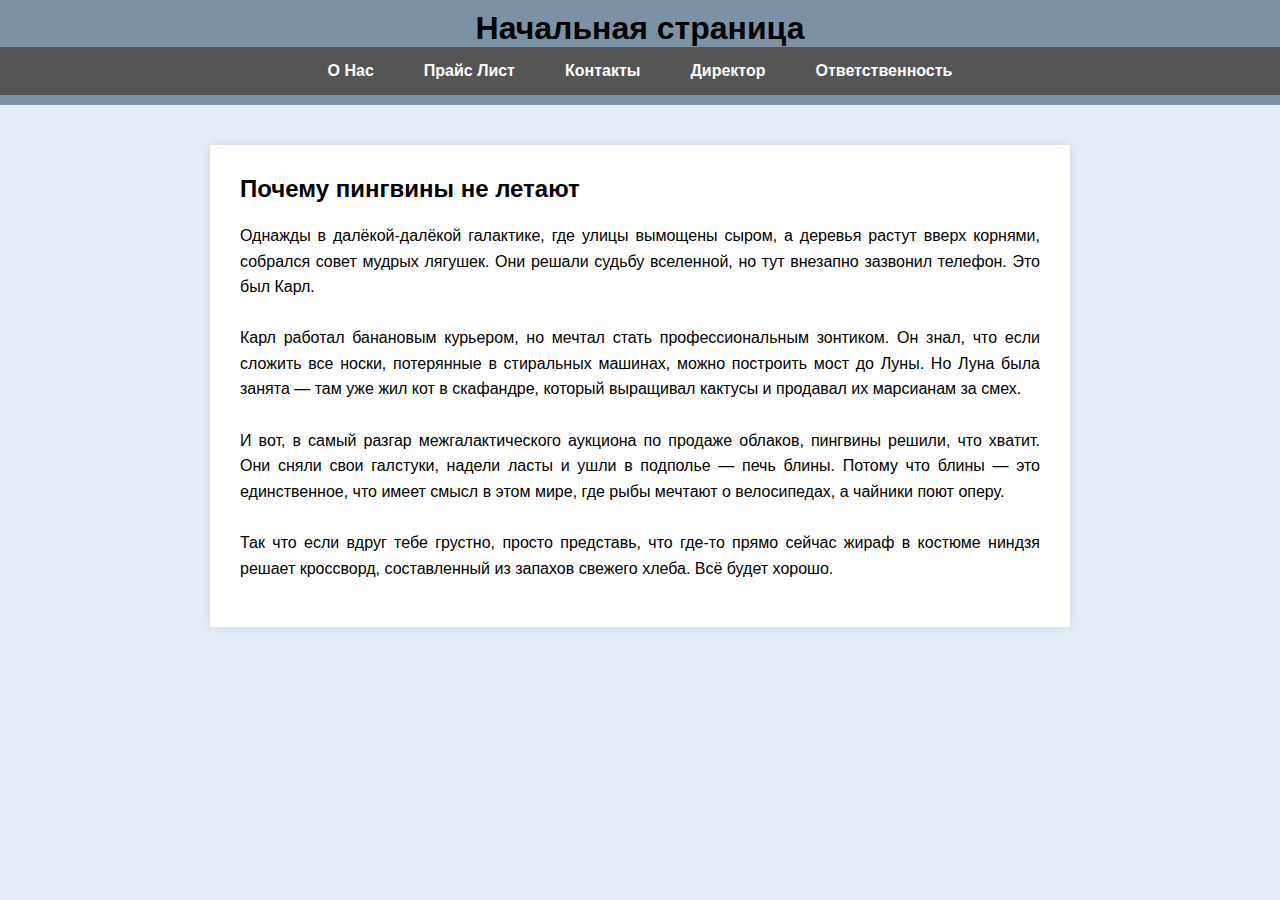
<file: 4 лаба/index.html>
<!DOCTYPE html>
<html lang="ru">
<head>
  <meta charset="UTF-8">
  <title>Начальная страница</title>
  <link rel="stylesheet" href="style.css">
</head>
<body>
<header>
  <h1>Начальная страница</h1>
  <nav class="menu">
    <ul class="menu-list">
      <li><a href="#">О Нас</a></li>
      <li><a href="#">Прайс Лист</a></li>
      <li class="submenu">
        <a href="#">Контакты</a>
        <ul class="dropdown">
          <li><a href="#">Где мы находимся</a></li>
          <li><a href="#">Юридический адрес</a></li>
          <li><a href="#">Города</a></li>
          <li><a href="#">Филиалы</a></li>
          <li><a href="#">Сотрудники</a></li>
        </ul>
      </li>
      <li><a href="#">Директор</a></li>
      <li><a href="#">Ответственность</a></li>
    </ul>
  </nav>
</header>

<main class="content">
  <h2>Почему пингвины не летают</h2>
  <p>Однажды в далёкой-далёкой галактике, где улицы вымощены сыром, а деревья растут вверх корнями, собрался совет мудрых лягушек. Они решали судьбу вселенной, но тут внезапно зазвонил телефон. Это был Карл.<br>
    <br> Карл работал банановым курьером, но мечтал стать профессиональным зонтиком. Он знал, что если сложить все носки, потерянные в стиральных машинах, можно построить мост до Луны. Но Луна была занята — там уже жил кот в скафандре, который выращивал кактусы и продавал их марсианам за смех.<br>
    <br> И вот, в самый разгар межгалактического аукциона по продаже облаков, пингвины решили, что хватит. Они сняли свои галстуки, надели ласты и ушли в подполье — печь блины. Потому что блины — это единственное, что имеет смысл в этом мире, где рыбы мечтают о велосипедах, а чайники поют оперу.<br>
    <br> Так что если вдруг тебе грустно, просто представь, что где-то прямо сейчас жираф в костюме ниндзя решает кроссворд, составленный из запахов свежего хлеба. Всё будет хорошо.</p>
</main>
</body>
</html>
</file>
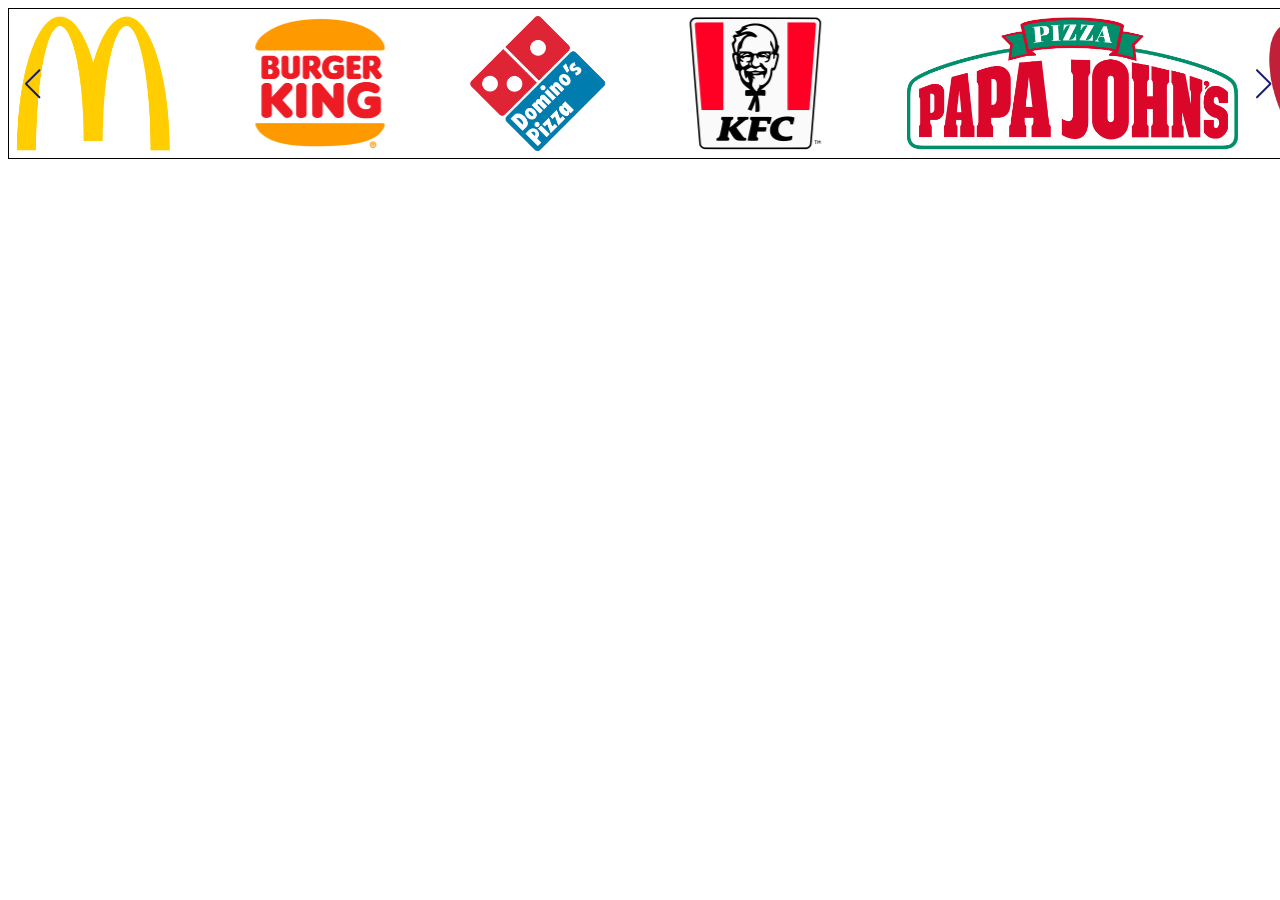
<file: 5 лаба/Задание 1/index.html>
<!DOCTYPE html>
<html lang="en">
<head>
    <meta charset="UTF-8">
    <title>Menu slider</title>
    <!--подгрузка библии-->
  <link
        rel="stylesheet"
        href="https://cdn.jsdelivr.net/npm/swiper@8/swiper-bundle.min.css"/>
  <link rel="stylesheet" href="menu-slider-style.css">
</head>
<body>
<div class="test">
    <div class="swiper">
        <div class="swiper-wrapper">
            <div class="swiper-slide">
                <img src="images/Mac.png" alt="macdonald`s">
            </div>
            <div class="swiper-slide">
                <img src="images/Burger-King.png" alt="Burger-King">
            </div>
            <div class="swiper-slide">
                <img src="images/Dominos_pizza.png" alt="Dominos_pizza">
            </div>
            <div class="swiper-slide">
                <img src="images/Kfc.png" alt="Kfc">
            </div>
            <div class="swiper-slide">
                <img src="images/Papa_John's_Pizza.png" alt="Papa John`s pizza">
            </div>
            <div class="swiper-slide">
                <img src="images/logo-fork-spoon.png" alt="spoon-fork-food">
            </div>
            <div class="swiper-slide">
                <img src="images/subway.png" alt="subway">
            </div>
            <div class="swiper-slide">
                <img src="images/Dodo_Logo.png" alt="Dodo Logo`s">
            </div>
        </div>
    <div class="swiper-button-prev"></div>
    <div class="swiper-button-next"></div>

    </div>
</div>
</body>

<!--подгрузка библии-->
<script src="https://cdn.jsdelivr.net/npm/swiper@8/swiper-bundle.min.js"></script>
<script src="menu-slider.js"></script>
</html>
</file>
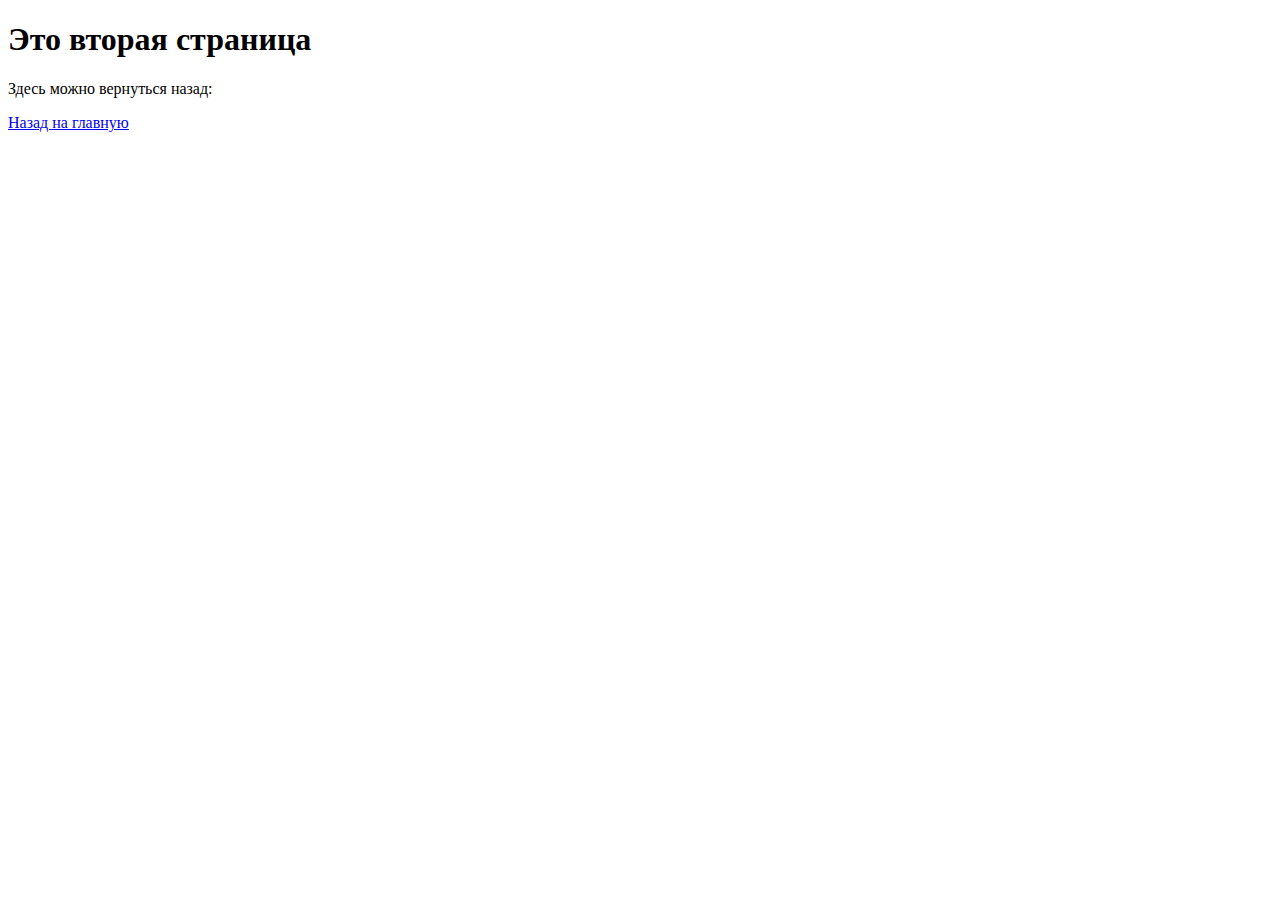
<file: 1 лаба/page2.html>
<!DOCTYPE html>
<html lang="ru">
<head>
    <meta charset="UTF-8">
    <title>Вторая страница</title>
</head>
<body>
<h1>Это вторая страница</h1>
<p>Здесь можно вернуться назад:</p>
<a href="index.html">Назад на главную</a>
</body>
</html>
</file>
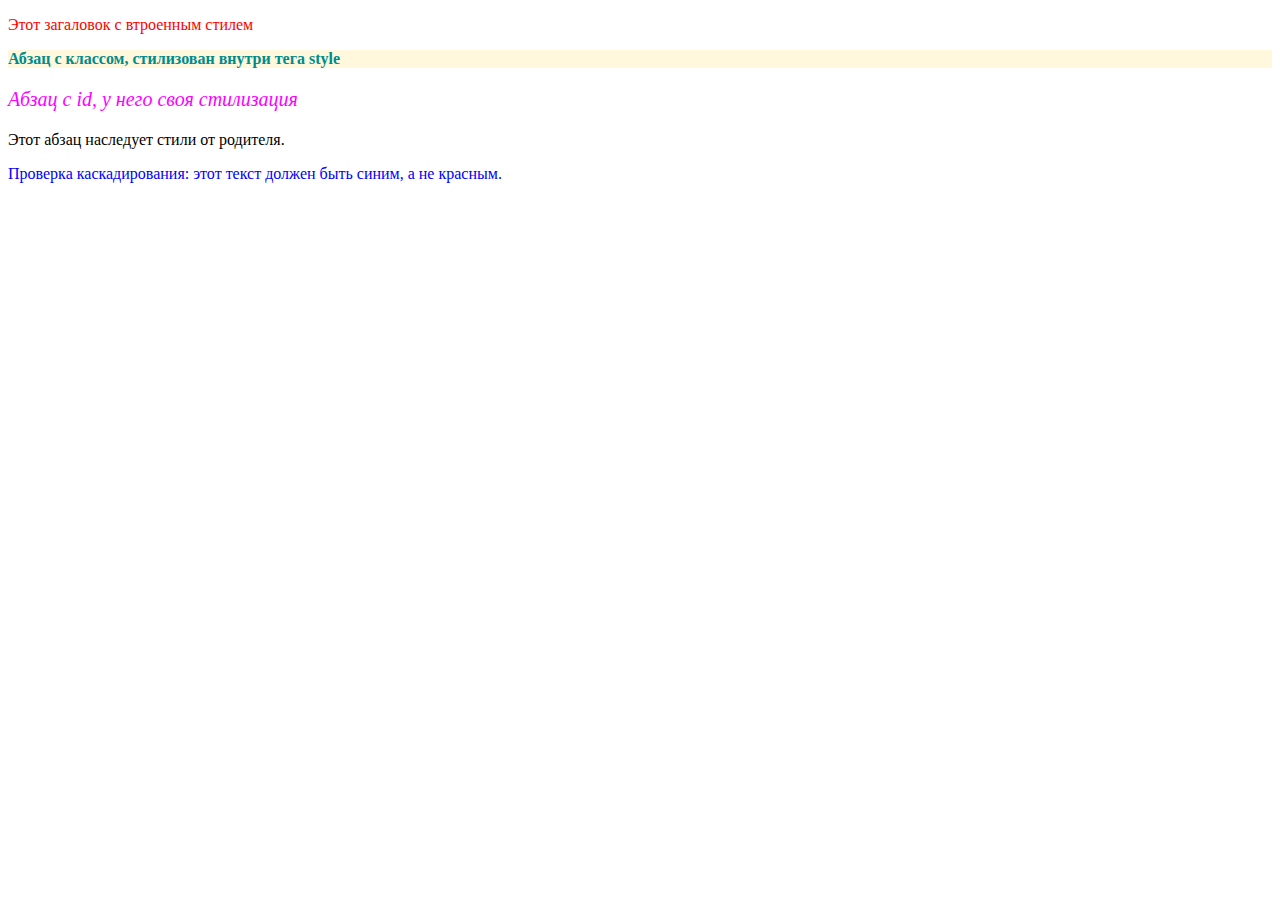
<file: 2 лаба/Задание 1/laba2.html>
<!DOCTYPE html>
<html lang="ru">
<head>
  <meta charset="UTF-8">
  <title>Лаба 2 — CSS</title>

  <!-- Вариант А: Внешний файл CSS -->
  <link rel="stylesheet" href="style.css">

  <!-- Вариант Б: Встроенные стили -->
  <style>
    .s {
      font-weight: bold;
      color: darkcyan;
      background-color: cornsilk;
    }
  </style>

</head>

<body>
<p style="color: red;">Этот загаловок с втроенным стилем</p>

<p class="s">Абзац с классом, стилизован внутри тега style</p>

<p id="superp">Абзац с id, у него своя стилизация</p>

<p class="inherit-example">Этот абзац наследует стили от родителя.</p>

<div class="cascade">
  <p>Проверка каскадирования: этот текст должен быть синим, а не красным.</p>
</div>

</body>
</html>
</file>
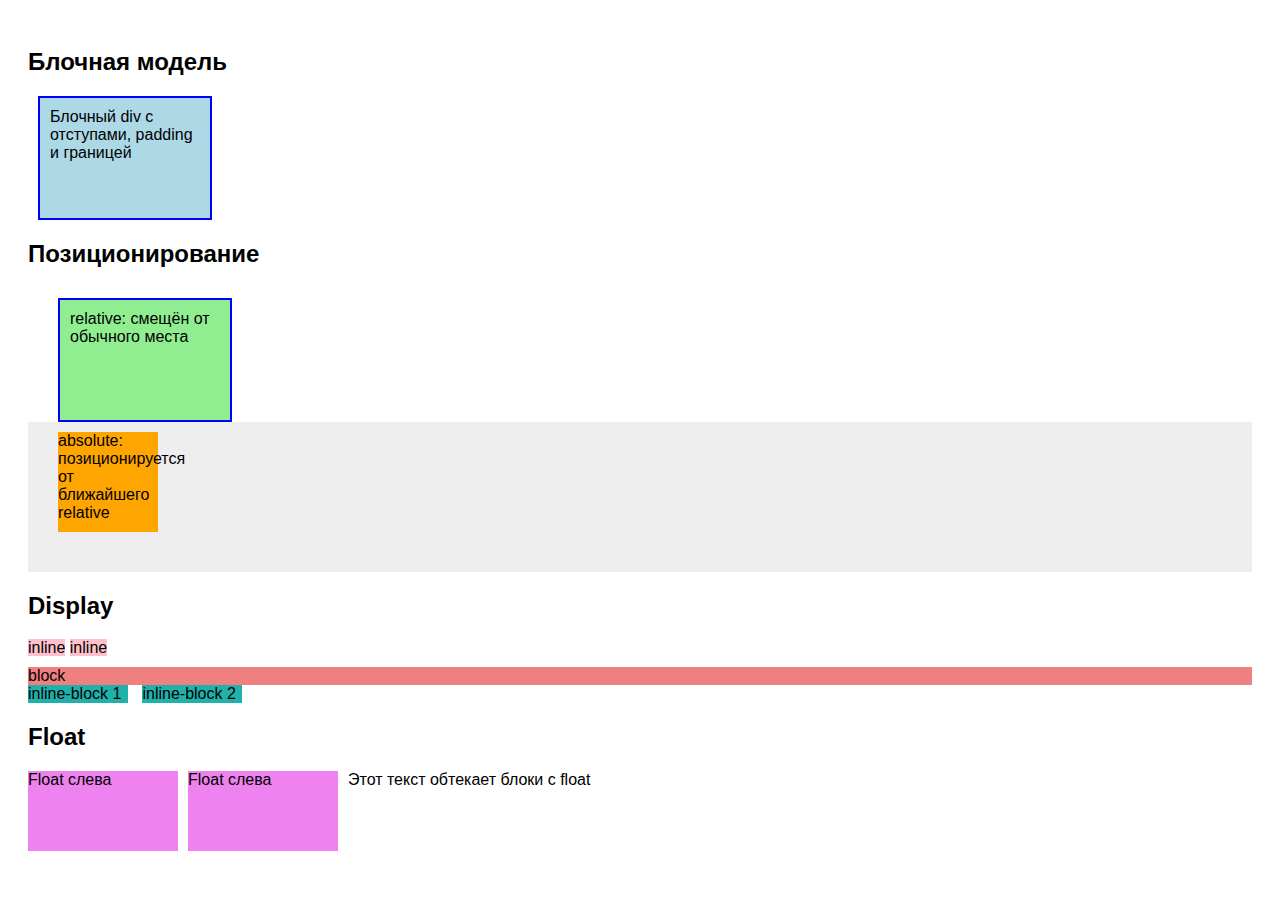
<file: 3 лаба/Задание 1/blocks.html>
<!DOCTYPE html>
<html lang="ru">
<head>
  <meta charset="UTF-8">
  <title>Лаба 3 — Блочная модель и позиционирование</title>
  <style>
    body {
      font-family: Arial, sans-serif;
      padding: 20px;
    }

    /* Блочная модель */
    .box {
      width: 150px;
      height: 100px;
      background-color: lightblue;
      margin: 10px;
      padding: 10px;
      border: 2px solid blue;
    }

    /* Позиционирование */
    .relative {
      position: relative;
      top: 10px;
      left: 20px;
      background-color: lightgreen;
    }

    .absolute-container {
      position: relative;
      height: 150px;
      background: #eee;
    }

    .absolute {
      position: absolute;
      top: 10px;
      left: 30px;
      width: 100px;
      height: 100px;
      background: orange;
    }

    /* Display */
    .inline {
      display: inline;
      background: pink;
    }

    .block {
      display: block;
      background: lightcoral;
      margin-top: 10px;
    }

    .inline-block {
      display: inline-block;
      background: lightseagreen;
      width: 100px;
      margin-right: 10px;
    }

    /* Float */
    .float-example {
      float: left;
      width: 150px;
      height: 80px;
      margin-right: 10px;
      background: violet;
    }

    .clearfix::after {
      content: "";
      display: block;
      clear: both;
    }
  </style>
</head>
<body>

<h2>Блочная модель</h2>
<div class="box">Блочный div с отступами, padding и границей</div>

<h2>Позиционирование</h2>
<div class="box relative">relative: смещён от обычного места</div>
<div class="absolute-container">
  <div class="absolute">absolute: позиционируется от ближайшего relative</div>
</div>

<h2>Display</h2>
<span class="inline">inline</span>
<span class="inline">inline</span>

<div class="block">block</div>

<span class="inline-block">inline-block 1</span>
<span class="inline-block">inline-block 2</span>

<h2>Float</h2>
<div class="clearfix">
  <div class="float-example">Float слева</div>
  <div class="float-example">Float слева</div>
  <p>Этот текст обтекает блоки с float</p>
</div>

</body>
</html>
</file>
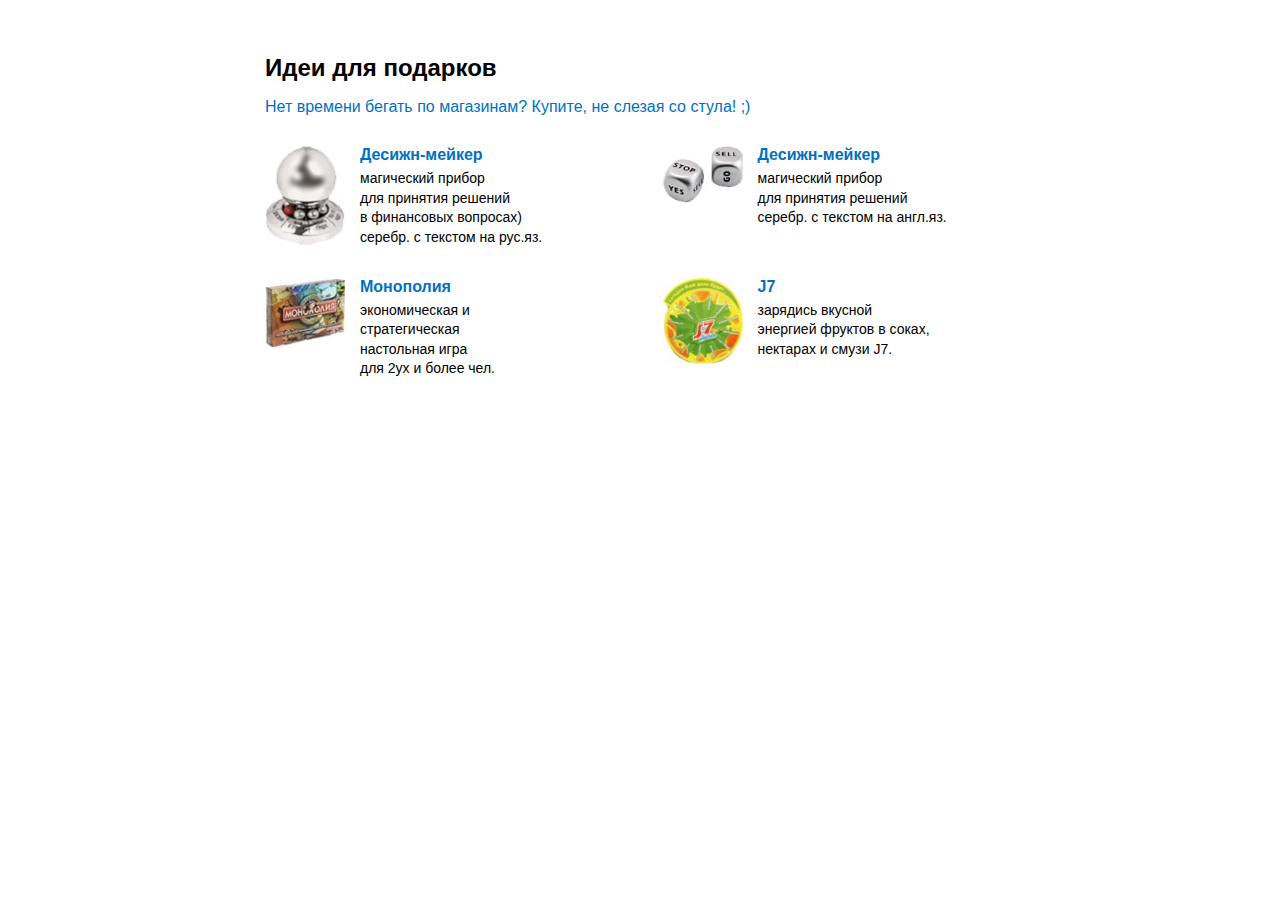
<file: 3 лаба/Задание 2/gifts.html>
<!DOCTYPE html>
<html lang="ru">
<head>
  <meta charset="UTF-8">
  <title>Идеи для подарков</title>
  <link rel="stylesheet" href="gifts.css">
</head>
<body>
<div class="wrapper">
  <h1>Идеи для подарков</h1>
  <p class="subtitle">Нет времени бегать по магазинам? Купите, не слезая со стула! ;)</p>

  <div class="gift-row">
    <div class="gift-item">
      <img src="img1.jpg" alt="Десижн-мейкер">
      <div class="gift-text">
        <a href="#">Десижн-мейкер</a>
        <p>магический прибор<br>для принятия решений<br>в финансовых вопросах)<br>серебр. с текстом на рус.яз.</p>
      </div>
    </div>
    <div class="gift-item">
      <img src="img2.jpg" alt="Десижн-мейкер 2">
      <div class="gift-text">
        <a href="#">Десижн-мейкер</a>
        <p>магический прибор<br>для принятия решений<br>серебр. с текстом на англ.яз.</p>
      </div>
    </div>
  </div>

  <div class="gift-row">
    <div class="gift-item">
      <img src="img3.jpg" alt="Монополия">
      <div class="gift-text">
        <a href="#">Монополия</a>
        <p>экономическая и<br>стратегическая<br>настольная игра<br>для 2ух и более чел.</p>
      </div>
    </div>
    <div class="gift-item">
      <img src="img4.jpg" alt="J7">
      <div class="gift-text">
        <a href="#">J7</a>
        <p>зарядись вкусной<br>энергией фруктов в соках,<br>нектарах и смузи J7.</p>
      </div>
    </div>
  </div>
</div>
</body>
</html>
</file>
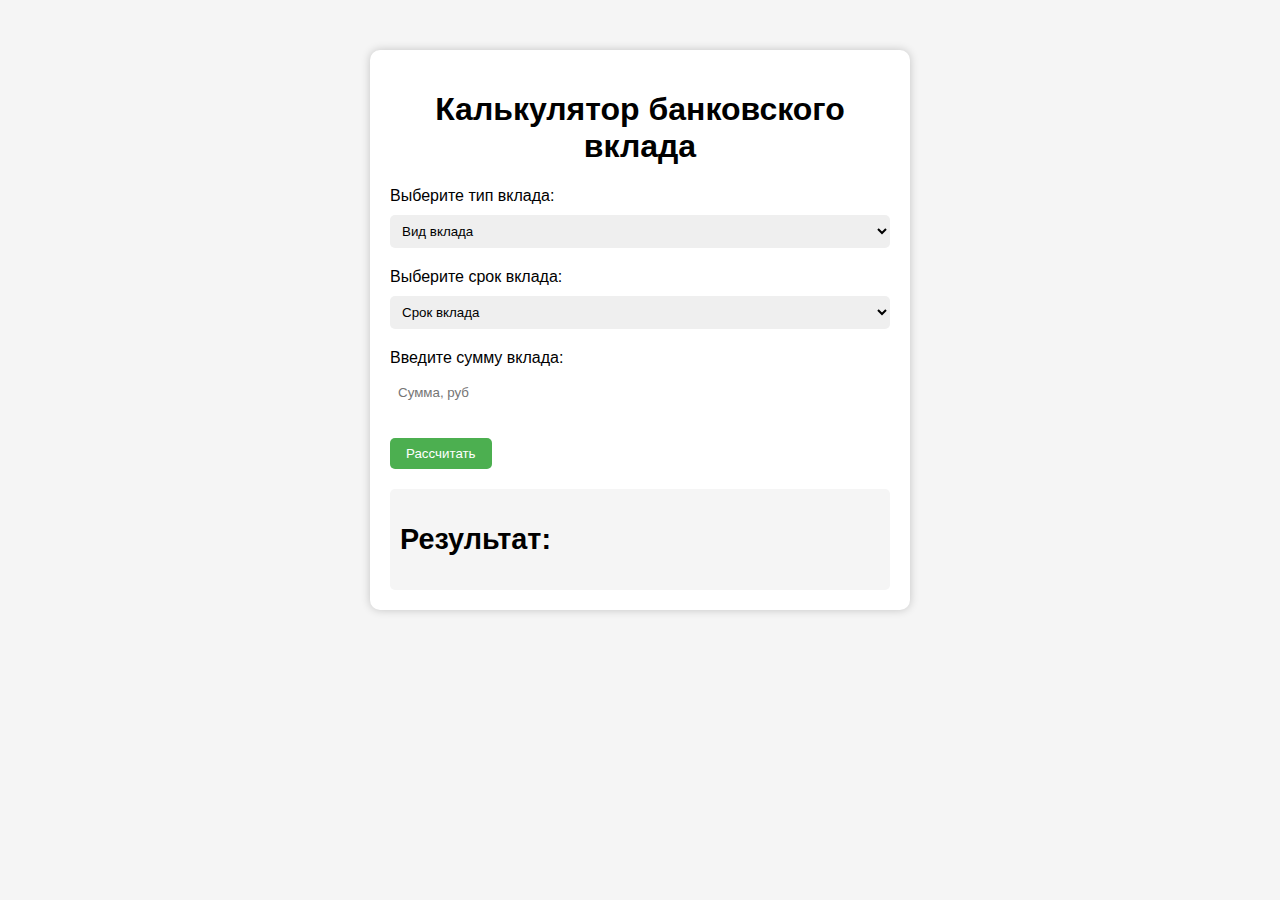
<file: 5 лаба/Задание 2/main.html>
<!DOCTYPE html>
<html lang="RU">
<head>
	<meta charset="utf-8">
	<title>Калькулятор банковского вклада</title>
	<link rel="stylesheet" href="style.css">
</head>
<body>
	<div class="container">
		<h1>Калькулятор банковского вклада</h1>
		<form>
			<label for="depositType">Выберите тип вклада:</label>
			<select id="depositType">
				<option value="none" selected disabled hidden>Вид вклада</option>
				<option value="Пополняемый">Пополняемый</option>
				<option value="Срочный">Срочный</option>
			</select>

			<label for="depositTerm">Выберите срок вклада:</label>
			<select id="depositTerm">
				<option value="none" selected disabled hidden>Срок вклада</option>
			</select>

			<label for="depositAmount">Введите сумму вклада:</label>
			<input type="text" id="depositAmount" placeholder="Сумма, руб" />

			<input type="button" class="btn" value="Рассчитать" onclick="calculate()" />
		</form>

		<div class="output">
			<h2>Результат:</h2>
			<p id="result"></p>
		</div>
	</div>
	<script src="script.js"></script>
</body>
</html>
</file>
<file: 4 лаба/style.css>
body {
    margin: 0;
    font-family: Arial, sans-serif;
    background-color: #e4ecf7;
}

header {
    background-color: #7c91a3;
    padding: 10px 0;
    text-align: center;
}

h1 {
    margin: 0;
    font-size: 32px;
    font-weight: bold;
}

.menu {
    background-color: #555;
}

.menu-list {
    display: flex;
    justify-content: center;
    list-style: none;
    margin: 0;
    padding: 0;
}

.menu-list > li {
    position: relative;
}

.menu-list > li > a {
    display: block;
    padding: 15px 25px;
    color: white;
    text-decoration: none;
    font-weight: bold;
    background-color: #555;
    transition: background 0.3s;
}

.menu-list > li > a:hover {
    background-color: #777;
}

.submenu .dropdown {
    display: none;
    position: absolute;
    top: 100%;
    left: 0;
    background-color: #777;
    min-width: 200px;
    z-index: 1000;
    list-style: none;
    margin: 0;
    padding: 0;
}

.submenu:hover .dropdown {
    display: block;
}

.dropdown li a {
    display: block;
    padding: 10px;
    color: white;
    text-decoration: none;
    background-color: #9caab6;
    transition: background 0.3s;
}

.dropdown li a:hover {
    background-color: #666;
}

.content {
    background-color: white;
    max-width: 800px;
    margin: 40px auto;
    padding: 30px;
    box-shadow: 0 0 10px rgba(0, 0, 0, 0.1);
}

.content section {
    margin-bottom: 30px;
}
.content h2 {
    margin-top: 0;
    font-size: 24px;
}
.content p {
    line-height: 1.6;
    text-align: justify;
}
</file>
<file: 2 лаба/Задание 1/style.css>
/* Вариант А: Подключение внешнего файла */

#superp{
    font-size: 20px;
    color: fuchsia;
    font-style: italic;
}

/* Наследование */
.inherit-example {

    font-size: inherit; /* наследует от родителя (body) */
    color: inherit;
    background-color: inherit;
}

/* Каскадирование: более специфичный селектор перекрывает общий */
.cascade p {
    color: blue;
}
p {
    color: green;
}
</file>
<file: 3 лаба/Задание 2/gifts.css>
body {
    font-family: Tahoma, sans-serif;
    padding: 30px;
    background-color: white;
}

.wrapper {
    max-width: 750px;
    margin: 0 auto;
}

h1 {
    font-size: 24px;
    font-weight: bold;
}

.subtitle {
    color: #0071c1;
    margin-bottom: 30px;
}

.gift-row {
    display: flex;
    justify-content: space-between;
    margin-bottom: 30px;
}

.gift-item {
    display: flex;
    width: 47%;
    align-items: flex-start;
}

.gift-item img {
    width: 80px;
    height: auto;
    margin-right: 15px;
}

.gift-text a {
    display: inline-block;
    font-size: 16px;
    color: #0071c1;
    text-decoration: none;
    font-weight: bold;
    margin-bottom: 5px;
}

.gift-text p {
    font-size: 14px;
    line-height: 1.4;
    margin: 0;
}
</file>
<file: 5 лаба/Задание 2/style.css>
body {
	font-family: Arial, sans-serif;
	background-color: #f5f5f5;
}

.container {
	max-width: 500px;
	margin: 0 auto;
	background-color: #fff;
	padding: 20px;
	box-shadow: 0 0 10px rgba(0,0,0,0.2);
	border-radius: 10px;
	margin-top: 50px;
}

h1 {
	text-align: center;
}

label {
	display: block;
	margin-bottom: 10px;
}

input[type="text"], select {
	padding: 8px;
	border-radius: 5px;
	border: none;
	width: 100%;
	margin-bottom: 20px;
}

.btn {
	background-color: #4CAF50;
	color: #fff;
	padding: 8px 16px;
	border: none;
	border-radius: 5px;
	cursor: pointer;
	margin-top: 10px;
}

.btn:hover {
	background-color: #3e8e41;
}

.output {
	background-color: #f5f5f5;
	padding: 10px;
	border-radius: 5px;
	margin-top: 20px;
	font-size: 1.2rem;
}
@media only screen and (max-width: 600px) {
	.container {
		padding: 10px;
	}

	h1 {
		font-size: 24px;
	}

	.input-group label {
		font-size: 16px;
	}

	.input-group select,
	.input-group input[type="number"] {
		font-size: 14px;
	}

	.calculate-btn {
		font-size: 16px;
		padding: 8px 16px;
	}

	.result {
		font-size: 16px;
	}
}
</file>
<file: 5 лаба/Задание 1/menu-slider-style.css>
img {
    max-width: 100%;
    height: 100%;
    max-height: 100%;
    display: block;
}

.test{
    max-height: 100%;
    min-height: 10%;
    height: 30vh;
}

.swiper-wrapper{
    position: relative;
    height: 100%;
}

.swiper {
    width: 100%;
    height: 50%;
    padding: 7px;
    border: 1px solid #000000;
}

.swiper-slide{
    text-align: center;
    width: auto;
}

.swiper-button-prev:after, .swiper-button-next:after{
    color: midnightblue;
    font-size: 30px;
}
</file>
